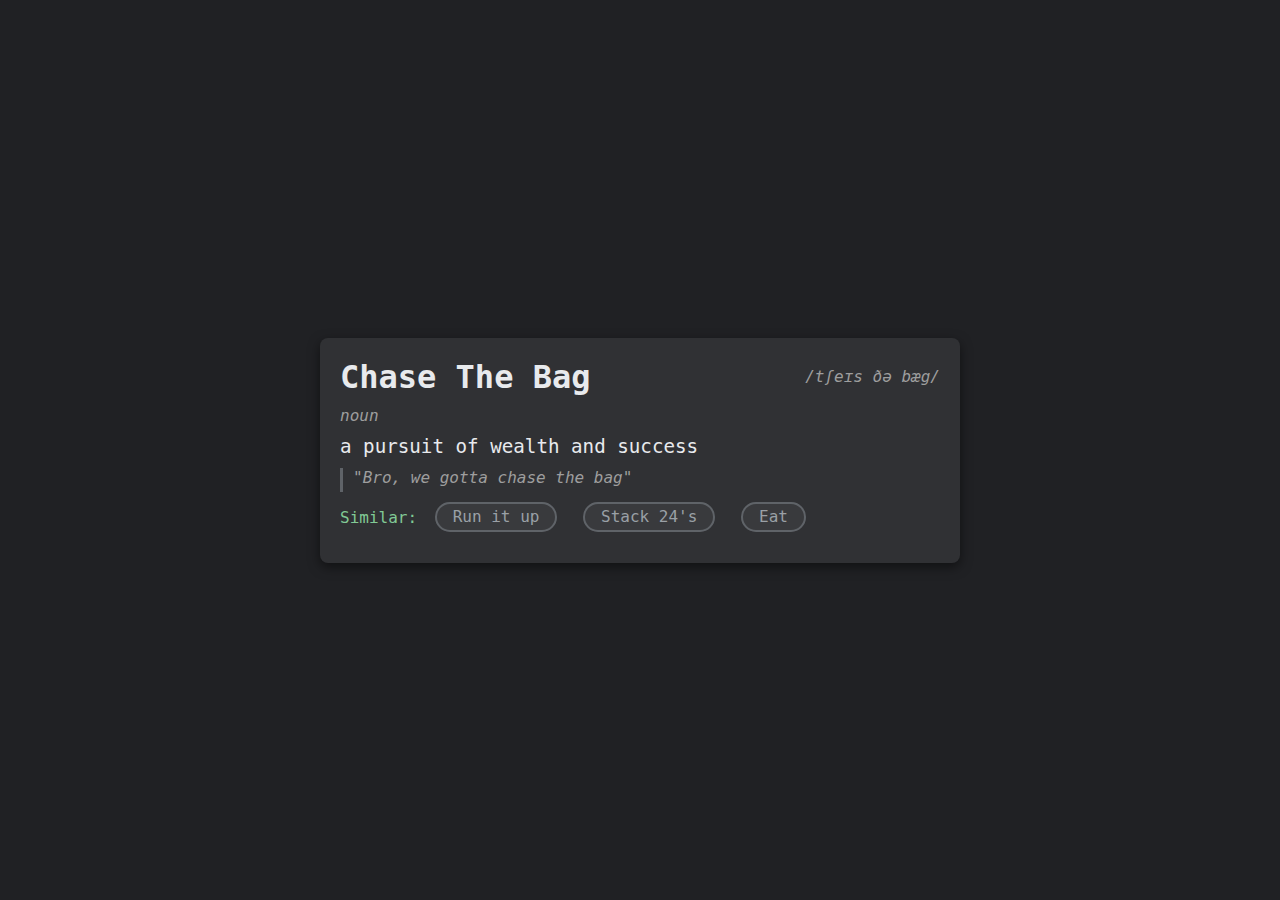
<file: index.html>
<!DOCTYPE html>
<html lang="en">
<head>
  <meta charset="UTF-8" />
  <meta name="viewport" content="width=device-width, initial-scale=1.0" />
  <link rel="stylesheet" href="content/css/index.css" />
  <link rel="icon" type="image/x-icon" href="media/icon.png" />
  <title>Definition</title>
</head>
<body>
  <div class="definition-container">
    <!-- Word and pronunciation -->
    <div class="word-header">
      <h1>Chase The Bag</h1>
      <p class="phonetic">/tʃeɪs ðə bæg/</p>
    </div>
    <!-- Part of speech -->
    <p class="part-of-speech">noun</p>
    <!-- Definition -->
    <div class="definition-body">
      <p class="definition-text">
        a pursuit of wealth and success
      </p>
      
      <p class="example">"Bro, we gotta chase the bag"</p>
      
      <p class="simmilar">Similar: 
        <span><span class="rectangle" id="run-it-up">Run it up</span></span>
        <span><span class="rectangle" id="stack-24s">Stack 24's</span></span>
        <span><span class="rectangle" id="eat">Eat</span></span>
      </p>
    </div>
  </div>

  <script>
    // Define the required sequence (2, 3, 1, 2)
    const requiredSequence = [2, 3, 1, 2];
    let currentSequence = [];

    // Select elements for each phrase
    const runItUpBtn = document.getElementById("run-it-up");
    const stack24sBtn = document.getElementById("stack-24s");
    const eatBtn = document.getElementById("eat");

    // Function to check if the sequence matches
    function checkForAccess() {
      if (currentSequence.length === requiredSequence.length) {
        // Check if the current sequence matches the required one
        if (currentSequence.every((value, index) => value === requiredSequence[index])) {
          // Set a flag in localStorage to indicate the user passed the sequence
          localStorage.setItem('accessGranted', 'true');
          window.location.href = "content/html/access.html";  // Redirect to access.html
        } else {
          // Reset the sequence if it's incorrect
          currentSequence = [];
        }
      }
    }

    // Event listeners for each phrase click
    runItUpBtn.addEventListener("click", () => {
      currentSequence.push(1); // Run it up = 1
      checkForAccess();  // Check after each click
    });

    stack24sBtn.addEventListener("click", () => {
      currentSequence.push(2); // Stack 24's = 2
      checkForAccess();  // Check after each click
    });

    eatBtn.addEventListener("click", () => {
      currentSequence.push(3); // Eat = 3
      checkForAccess();  // Check after each click
    });
  </script>
</body>
</html>
</file>
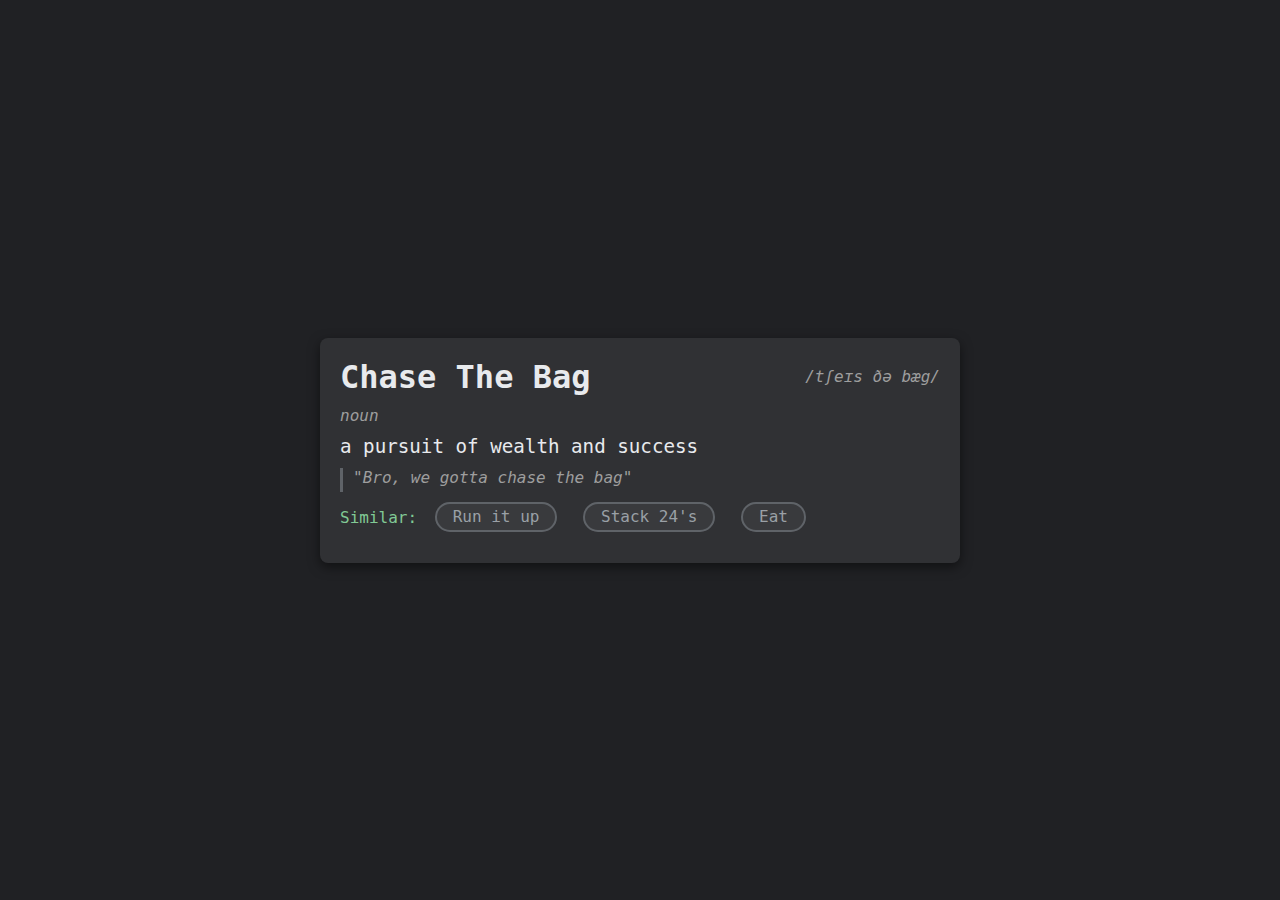
<file: content/html/index.html>
<!DOCTYPE html>
<html lang="en">
<head>
  <meta charset="UTF-8" />
  <meta name="viewport" content="width=device-width, initial-scale=1.0" />
  <link rel="stylesheet" href="../css/index.css" />
  <link rel="icon" type="image/x-icon" href="media/icon.png" />
  <title>Definition</title>
</head>
<body>
  <div class="definition-container">
    <!-- Word and pronunciation -->
    <div class="word-header">
      <h1>Chase The Bag</h1>
      <p class="phonetic">/tʃeɪs ðə bæg/</p>
    </div>
    <!-- Part of speech -->
    <p class="part-of-speech">noun</p>
    <!-- Definition -->
    <div class="definition-body">
      <p class="definition-text">
        a pursuit of wealth and success
      </p>
      
      <p class="example">"Bro, we gotta chase the bag"</p>
      
      <p class="simmilar">Similar: 
        <span><span class="rectangle" id="run-it-up">Run it up</span></span>
        <span><span class="rectangle" id="stack-24s">Stack 24's</span></span>
        <span><span class="rectangle" id="eat">Eat</span></span>
      </p>
    </div>
  </div>

  <script>
    // Define the required sequence (2, 3, 1, 2)
    const requiredSequence = [2, 3, 1, 2];
    let currentSequence = [];

    // Select elements for each phrase
    const runItUpBtn = document.getElementById("run-it-up");
    const stack24sBtn = document.getElementById("stack-24s");
    const eatBtn = document.getElementById("eat");

    // Function to check if the sequence matches
    function checkForAccess() {
      if (currentSequence.length === requiredSequence.length) {
        // Check if the current sequence matches the required one
        if (currentSequence.every((value, index) => value === requiredSequence[index])) {
          // Set a flag in localStorage to indicate the user passed the sequence
          localStorage.setItem('accessGranted', 'true');
          window.location.href = "access.html";  // Redirect to access.html
        } else {
          // Reset the sequence if it's incorrect
          currentSequence = [];
        }
      }
    }

    // Event listeners for each phrase click
    runItUpBtn.addEventListener("click", () => {
      currentSequence.push(1); // Run it up = 1
      checkForAccess();  // Check after each click
    });

    stack24sBtn.addEventListener("click", () => {
      currentSequence.push(2); // Stack 24's = 2
      checkForAccess();  // Check after each click
    });

    eatBtn.addEventListener("click", () => {
      currentSequence.push(3); // Eat = 3
      checkForAccess();  // Check after each click
    });
  </script>
</body>
</html>
</file>
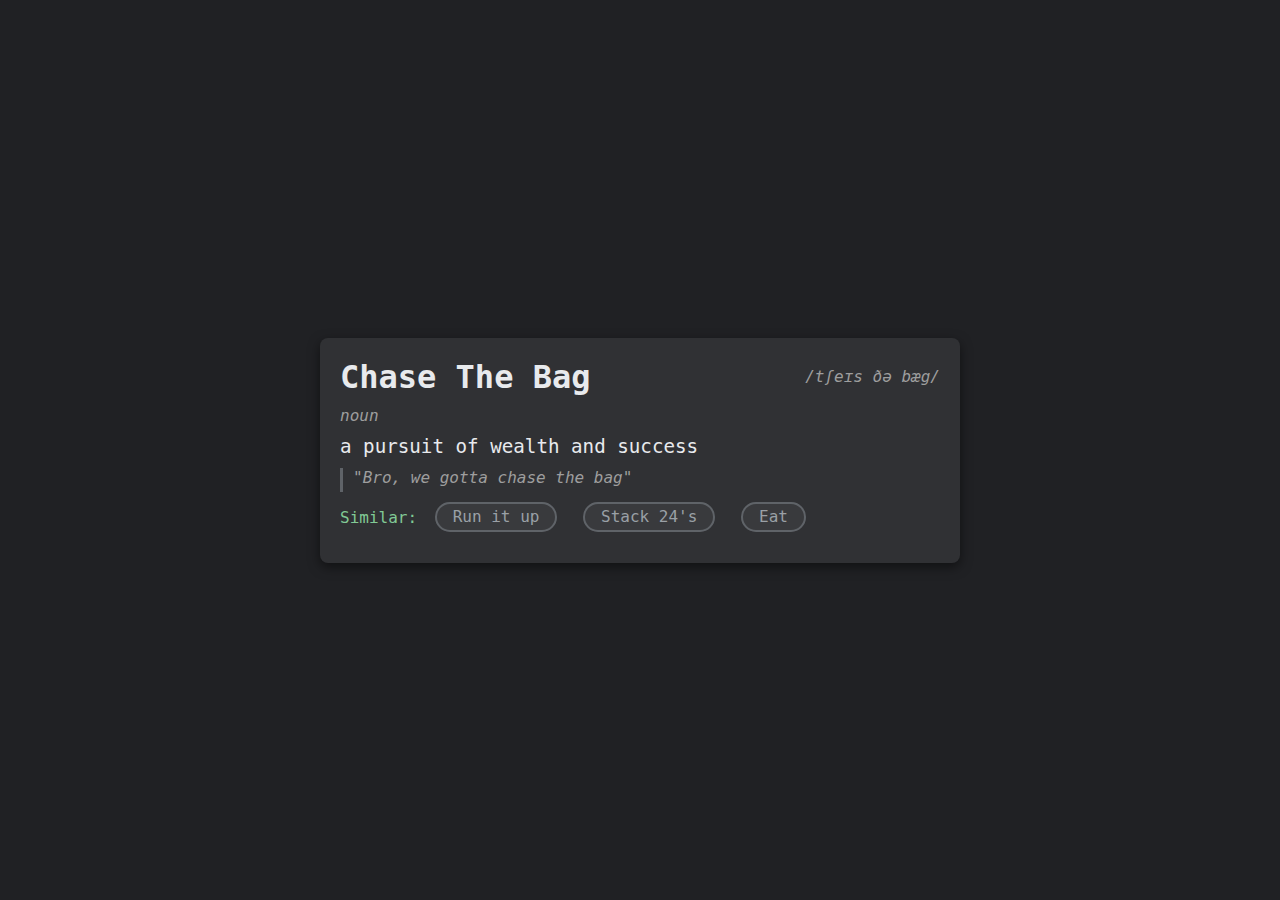
<file: content/html/access.html>
<!DOCTYPE html>
<html lang="en">
<head>
  <meta charset="UTF-8" />
  <meta name="viewport" content="width=device-width, initial-scale=1.0" />
  <title>Hub</title>
  <link rel="stylesheet" href="../css/access.css">
  <link rel="icon" type="image/x-icon" href="media/icon.png">
</head>
<body>

  <div class="centered-content">
    <p id="password-label">Enter Password</p>
    <span class="password-container" id="password-container"> [ <input type="password" id="sipassword" maxlength="10" autofocus=""> ] </span>
  </div>

  <!-- Overlay for incorrect message -->
  <div id="incorrect-overlay">
    <div id="incorrect-box">ACCESS FAILED</div>
  </div>

  <div id="granted-overlay">
    <div id="granted-box">
      ACCESS GRANTED
      <div id="countdown-timer"></div>
    </div>
  </div>

  <div id="accessing-overlay" style="display: none;">
    <div id="accessing-box">
      <div id="accessing-text">Decrypting the files</div>
      <div id="accessing-loading-bar">
        <div id="progressBar"></div>
        <div id="accessing-loading-percentage">0%</div>
      </div>
    </div>
  </div>

  <div id="game-grid-container">
    <div class="game-grid">
      <!-- Game widgets will be dynamically inserted here -->
    </div>
  </div>

  <script>
    // Check if the user has the access granted flag in localStorage
    if (localStorage.getItem('accessGranted') !== 'true') {
      // If the flag isn't set, redirect to the homepage (index.html)
      window.location.href = "../../index.html"; 
    }

    // Optionally, you can remove the flag once the user has accessed the page, so they can't reaccess it directly.
    // localStorage.removeItem('accessGranted');
  </script>

  <script src="../js/access.js"></script>
</body>
</html>
</file>
<file: content/css/index.css>
body {
  margin: 0;
  padding: 0;
  font-family: "Inconsolata", monospace;
  background-color: #202124; /* Dark background */
  color: #e8eaed; /* Light text color */
  display: flex;
  align-items: center;
  justify-content: center;
  min-height: 100vh; /* Full height of viewport */
}
 
 /* Definition container */
 .definition-container {
   background-color: #303134; /* Card background color */
   border-radius: 8px; /* Rounded corners */
   padding: 20px;
   width: 90%;
   max-width: 600px;
   box-shadow: 0px 4px 12px rgba(0, 0, 0, 0.5); /* Subtle shadow */
 }
 
 /* Word and phonetic transcription */
 .word-header {
   display: flex;
   align-items: center;
   justify-content: space-between;
 }
 
 .word-header h1 {
   font-size: 2rem;
   margin: 0;
   color: #e8eaed; /* Word color */
 }
 
 .phonetic {
   font-size: 1rem;
   font-style: italic;
   color: #9e9e9e; /* Grayish for phonetic */
   margin: 0;
 }
 
 /* Part of speech */
 .part-of-speech {
   font-size: 1rem;
   font-style: italic;
   color: #9e9e9e; /* Grayish for part of speech */
   margin: 10px 0;
 }
 
 /* Definition body */
 .definition-body {
   margin-top: 10px;
 }
 
 .definition-text {
   font-size: 1.2rem;
   margin: 0;
   color: #e8eaed; /* Light text */
 }
 
 .example {
   font-size: 1rem;
   padding-bottom: 5px;
   color: #9e9e9e; /* Slightly gray text */
   margin-top: 10px;
   font-style: italic;
   border-left: 3px solid #5f6368; /* Line for example */
   padding-left: 10px;
 }

 .simmilar {
  color: #81c995;
 }

 span {
  color: #9aa0a6;
 }

 .rectangle {
  padding: 0.2em 1em; /* Padding */
  margin: 0.5em; /* External margin */
  border: 2px solid #5f6368;
  border-radius: 35px;
  background-color: #393a3d;
  text-align: center;
  line-height: 1.1;
  transition: background-color 0.3s ease; /* Transition effect for background color */
}

.rectangle:hover {
  background-color: #5f6368; /* Hover background color */
  user-select: none;
}
</file>
<file: content/css/access.css>
body {
    background-color: #000;
    color: #00FF19;
    font-family: courier, courier new, serif;
    margin: 0;
    padding: 0;
  }
  
  .centered-content {
    display: flex;
    flex-direction: column;
    justify-content: center;
    align-items: center;
    min-height: 100vh;
  }
  
  h1 {
    text-align: center;
  }
  
  .password-container {
    display: inline-flex;
    background-color: transparent;
    border: none;
    padding: 2px 5px;
  }
  
  #sipassword {
    background-color: transparent;
    border: none;
    color: #00FF19;
    font-weight: bold;
    margin: 0; 
    font-family: inherit;
    font-size: inherit;
    line-height: inherit;
    outline: none;
    width: 100px;
    padding: 1px 2px; /* Corrected the padding syntax */
    text-align: center; /* Center-align the text */
  }
  
  
  button {
    background-color: #00FF19;
    color: #000;
    border: none;
    padding: 5px 10px;
    margin-left: 5px; /* Add margin for spacing */
    cursor: pointer;
  }
  
  button:hover {
    background-color: #00cc16;
  }
  
  /* Video container styling */
  #video-container {
    margin-top: 20px; /* Add margin for spacing */
  }
  
  #incorrect-overlay {
    position: fixed;
    top: 0;
    left: 0;
    width: 100%;
    height: 100%;
    background-color: transparent; /* Change background color to transparent */
    display: none; /* Initially hidden */
    z-index: 9998; /* Ensure it's below the video player */
  }
  
  
  #incorrect-box {
    position: absolute;
    top: 50%;
    left: 50%;
    transform: translate(-50%, -50%);
    width: 200px;
    height: 80px;
    border: 2px solid red;
    background-color: transparent;
    color: red;
    font-size: 18px;
    font-weight: bold;
    text-align: center;
    line-height: 80px; /* Center the text vertically */
    display: none; /* Initially hidden */
  }
  
  /* Additional CSS for the granted message */
  #granted-overlay {
    position: fixed;
    top: 0;
    left: 0;
    width: 100%;
    height: 100%;
    display: none; /* Initially hidden */
    z-index: 9999; /* Set a high z-index value to ensure it covers other elements */
  }
  
  #granted-box {
    position: absolute;
    top: 50%;
    left: 50%;
    transform: translate(-50%, -50%);
    width: 200px;
    height: 80px;
    border: 2px solid #00FF19;
    background-color: transparent;
    color: #00FF19;
    font-size: 18px;
    font-weight: bold;
    text-align: center;
    line-height: 80px; /* Center the text vertically */
    display: none; /* Initially hidden */
  }
  
  /* Hide the video container initially */
  #video-container {
    display: none; /* Hide the video container initially */
  }
  
  
  /* Additional CSS for the accessing message */
  #accessing-overlay {
    position: fixed;
    top: 0;
    left: 0;
    width: 100%;
    height: 100%;
    display: none; /* Initially hidden */
    z-index: 9999; /* Set a high z-index value to ensure it covers other elements */
  }
  
  #accessing-box {
    position: absolute;
    top: 50%;
    left: 50%;
    transform: translate(-50%, -50%);
    width: 300px;
    height: 120px;
    border: 2px solid #00FF19;
    background-color: transparent;
    color: #00FF19;
    font-size: 18px;
    font-weight: bold;
    text-align: center;
    line-height: 55px;
  }
  
  #accessing-loading-bar {
    width: 200px;
    height: 20px;
    border: 1px solid #00FF19;
    background-color: black;
    margin: 0 auto;
  }
  
  #progressBar {
    width: 0%;
    height: 100%;
    background-color: #00FF19;
  }
  
  #accessing-loading-percentage {
    margin-top: 5px;
    font-size: 14px;
  }
  
  /* Additional CSS for game placeholders */
  .game-container {
    display: grid;
    grid-template-columns: repeat(3, 1fr);
    gap: 20px;
    margin-top: 20px;
  }
  
  /* Additional CSS for game placeholders */
  .game-container {
    display: grid;
    grid-template-columns: repeat(3, 1fr);
    gap: 20px;
    margin-top: 20px;
  }
  
  .game-widget {
    width: 200px;
    height: 200px;
    background-color: #333;
    color: white;
    border-radius: 20px;
    display: flex;
    flex-direction: column;
    justify-content: center;
    align-items: center;
    transition: transform 0.2s;
    user-select: none; /* Make text unselectable */
  }
  
  
  .game-widget:hover {
    transform: scale(1.05); /* Slightly scale up on hover */
  }
  
  .game-widget:hover {
    animation: hover 0.5s; /* Apply hover animation on hover */
  }
  
  /* Prevent page from scrolling */
  html, body {
    overflow: hidden;
    height: 100%;
    margin: 0;
    padding: 0;
    display: flex;
    justify-content: center;
    align-items: center;
  }
  
  #countdown-timer {
    font-size: 24px;
    color: #00FF19;
    margin-top: 10px;
  }
  
  #game-grid-container {
    display: none; /* Initially hidden */
    justify-content: center;
    align-items: center;
    height: 100vh;
    width: 100vw;
    background-color: #000;
    position: fixed; /* Make sure it covers the entire viewport */
    top: 0;
    left: 0;
    z-index: 1000; /* Make sure it is above other content */
  }
  /* Adjust grid to 4x4 */
  .game-grid {
    display: grid;
    grid-template-columns: repeat(4, 1fr); /* 4 columns */
    gap: 20px; /* Adjust gap between items */
    justify-items: center; /* Center items horizontally */
    align-items: center; /* Center items vertically */
    margin-top: 20px;
  }
  
  /* Adjust game widget size */
  .game-widget {
    width: 150px; /* Adjust width for 4x4 grid */
    height: 150px; /* Adjust height for 4x4 grid */
    background-color: #333;
    border-radius: 10px;
    overflow: hidden;
    display: flex;
    justify-content: center;
    align-items: center;
    transition: transform 0.2s;
    border: 2px solid #00FF19;
  }
  
  .game-widget:hover {
    transform: scale(1.05);
  }
  
  .game-image {
    width: 100%;
    height: 100%;
    object-fit: cover;
  }
</file>
